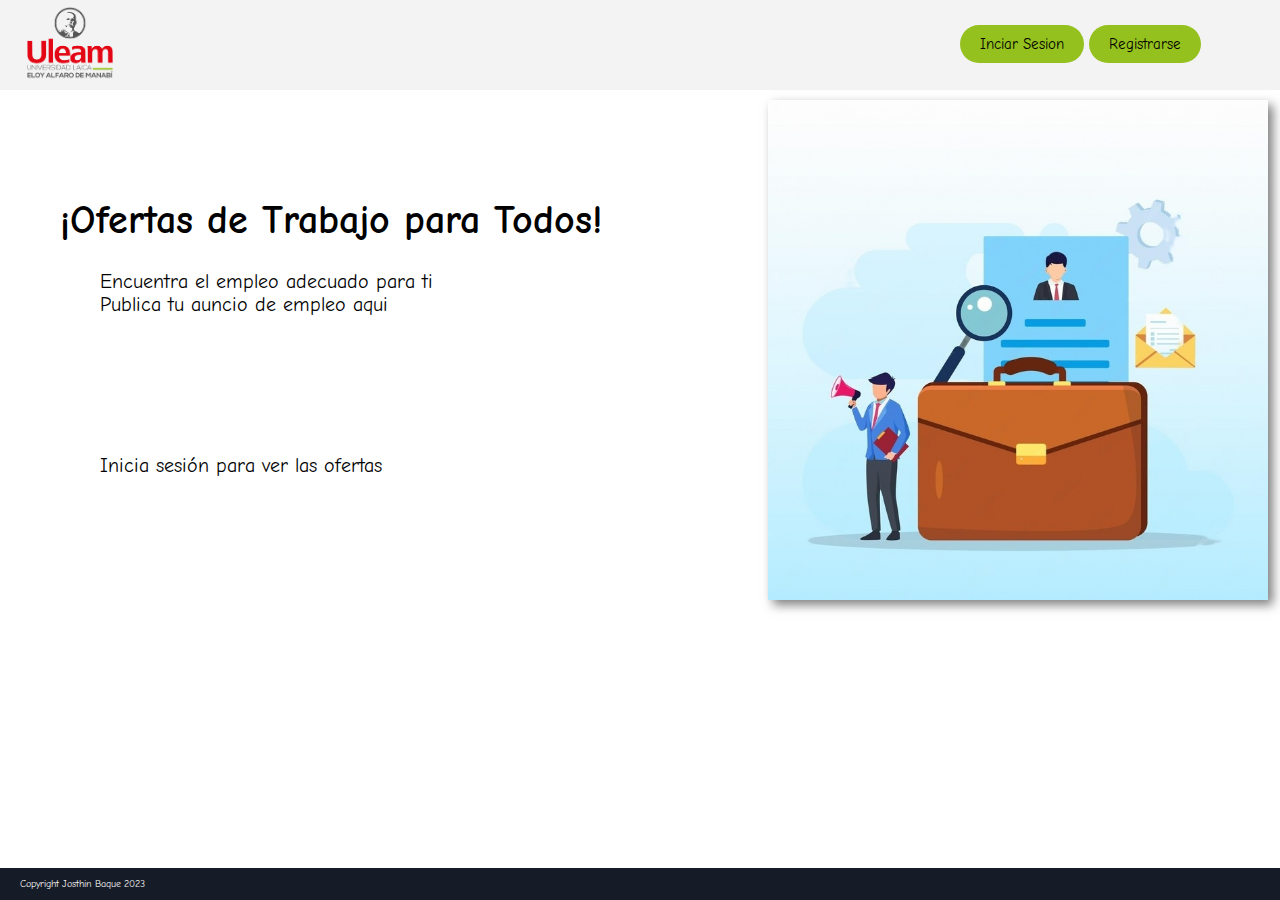
<file: Trabajo Autonomo/index.html>
<!DOCTYPE html>
<html lang="en">

<head>
    <meta charset="UTF-8">
    <meta name="viewport" content="width=device-width, initial-scale=1.0">
    <title>Inicio</title>
    <link rel="stylesheet" type="text/css" href="estiloIndex.css">
    <link rel="preconnect" href="https://fonts.googleapis.com">
    <link rel="preconnect" href="https://fonts.gstatic.com" crossorigin>
    <link
        href="https://fonts.googleapis.com/css2?family=Caveat:wght@700&family=Comic+Neue:ital,wght@0,700;1,700&display=swap"
        rel="stylesheet">
</head>

<body>


    <!--cabecera de la pagina principal-->
    <header>
        <div class="logo">
            <img src="imagenes/logouleam.png" alt="Logo">
        </div>


        <!--botones par air al inicio de sesion o registro-->
        <div class="botones-main">
            <button onclick="location.href='login/inicio-sesion.html'">Inciar Sesion</button>
            <button onclick="location.href='login/registro.html'">Registrarse</button>
        </div>
    </header>


    <!--div principal de la pagina -->
    <main class="cuerpo">


        <!--parte izquierda-->
        <div class="textoindex">
            <section class="texto_index">
                <H1>¡Ofertas de Trabajo para Todos!</H1>
                <ul>
                    <li>Encuentra el empleo adecuado para ti</li>
                    <li>Publica tu auncio de empleo aqui</li>
                    <li><br><br><br><br><br><br>Inicia sesión para ver las ofertas</li>
                </ul>
            </section>
        </div>



        <!--parte derecha-->
        <div class="imagen">
            <img class="indeximg" src="imagenes/imagenindex.jpeg" alt="Imagen">
        </div>
    </main>




    <!--pie de pagina principal-->
    <footer>
        <p>Copyright Josthin Baque 2023</p>
    </footer>
</body>

</html>
</file>
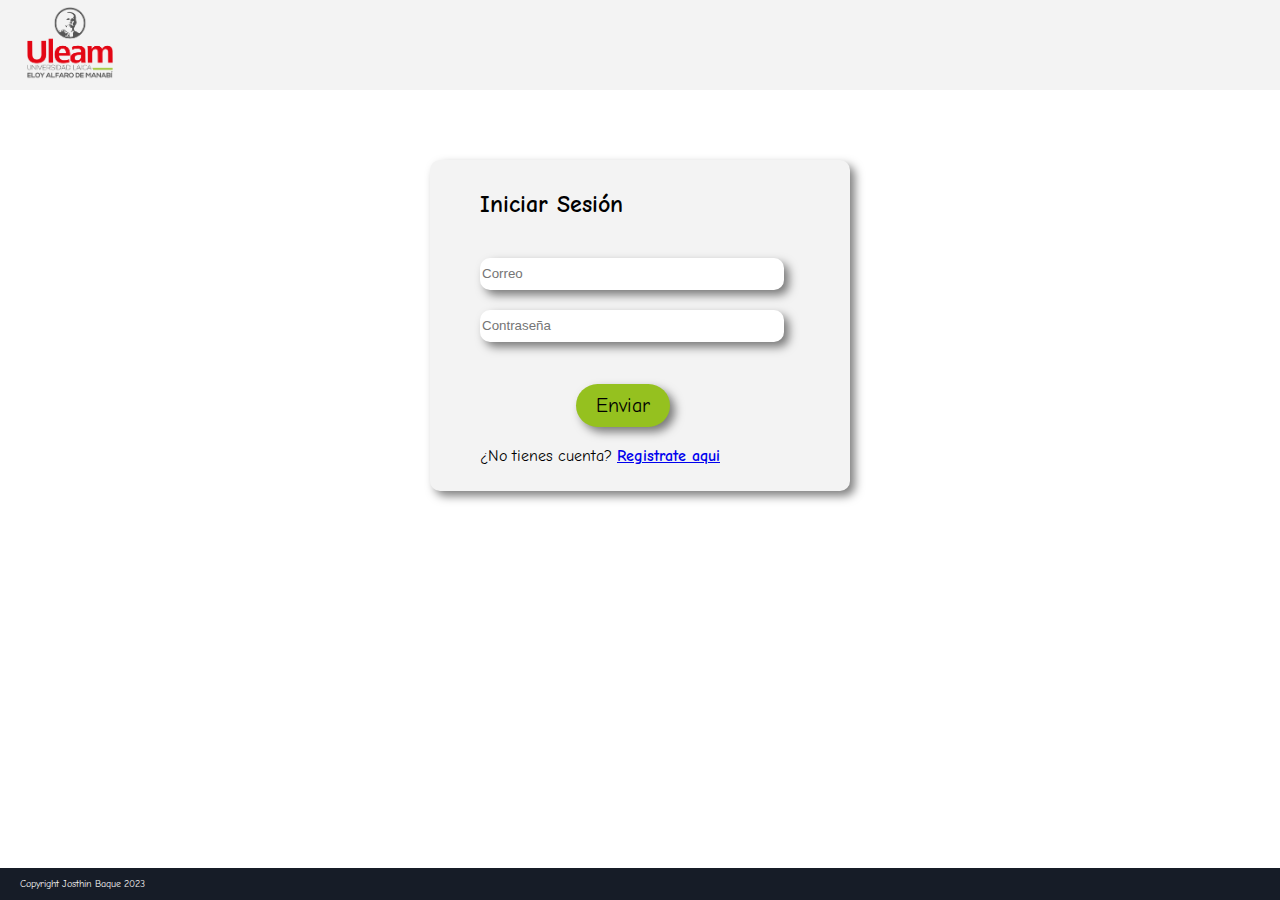
<file: Trabajo Autonomo/login/inicio-sesion.html>
<!DOCTYPE html>
<html lang="en">

<head>
    <meta charset="UTF-8">
    <meta name="viewport" content="width=device-width, initial-scale=1.0">
    <title>Incio de Sesion</title>
    <link rel="stylesheet" type="text/css" href="estiloLogin.css">
    <link rel="preconnect" href="https://fonts.googleapis.com">
    <link rel="preconnect" href="https://fonts.gstatic.com" crossorigin>
    <link
        href="https://fonts.googleapis.com/css2?family=Caveat:wght@700&family=Comic+Neue:ital,wght@0,700;1,700&display=swap"
        rel="stylesheet">
</head>

<body>
    <header>
        <div class="logo">
            <a href="../index.html"><img src="../imagenes/logouleam.png" alt="Logo"></a>
        </div>

    </header>
    <!--seccion principal-->
    <main id="principal">
        <div class="login">

            <form action="" class="loginf" id="loginf">
                <h2>Iniciar Sesión</h2>


                <input type="email" class="logincorreo" placeholder="Correo" id="correo" required><br>
                <input type="password" id="contraseña" class="logincontraseña" placeholder="Contraseña" required><br>
                <div class="mensaje">
                    <p id="mensaje"></p>
                </div>
                <!--redireccion a registro-->
                <button type="button" onclick="login()" id="enviarFormularioBtn">Enviar</button>
                <p class="textologin">¿No tienes cuenta? <a href="registro.html"><b>Registrate aqui</b></a> </p>
            </form>



        </div>
    </main>

    <!--pie de pagina de inicio de sesion-->
    <footer>
        <p>Copyright Josthin Baque 2023</p>
    </footer>
    <script src="scriptLogin.js"></script>
</body>

</html>
</file>
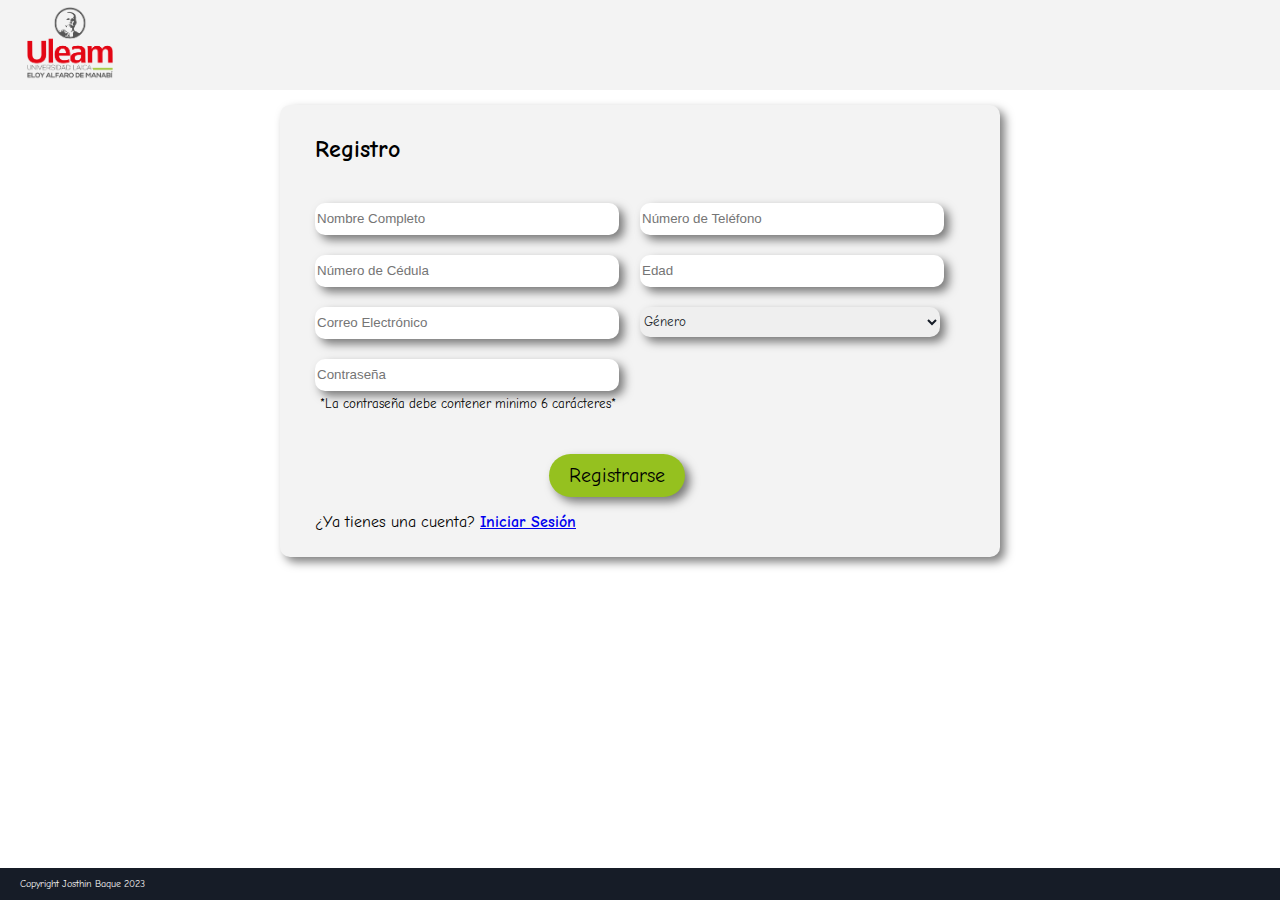
<file: Trabajo Autonomo/login/registro.html>
<!DOCTYPE html>
<html lang="en">

<head>
    <meta charset="UTF-8">
    <meta name="viewport" content="width=device-width, initial-scale=1.0">
    <title>Registro</title>
    <link rel="stylesheet" href="estiloRegistro.css">
    <link rel="preconnect" href="https://fonts.googleapis.com">
    <link rel="preconnect" href="https://fonts.gstatic.com" crossorigin>
    <link
        href="https://fonts.googleapis.com/css2?family=Caveat:wght@700&family=Comic+Neue:ital,wght@0,700;1,700&display=swap"
        rel="stylesheet">
</head>

<body>
    <header>
        <div class="logo">
            <a href="../index.html"><img src="../imagenes/logouleam.png" alt="Logo"></a>
        </div>

    </header>

    <!--div principal-->
    <main>
        <div class="cuerpo-registro">
            <form action="" class="registrof" id="registrof">
                <h2>Registro</h2>
                <div class="texto">
                    <div class="izquierda">
                        <input type="text" name="nombre_registro" id="nombre" placeholder="Nombre Completo">
                        <input type="text" name="cedula_registro" id="cedula" placeholder="Número de Cédula">
                        <input type="email" name="correo_registro" id="correo" placeholder="Correo Electrónico">
                        <input type="password" name="contraseña_registro" id="contraseña" placeholder="Contraseña">
                        <p class="contratexto">*La contraseña debe contener minimo 6 carácteres*</p>

                    </div>
                    <div class="derecha">

                        <input type="text" name="telefono_registro" id="telefono" placeholder="Número de Teléfono">
                        <input type="number" name="edad_registro" id="edad" placeholder="Edad">

                        <select name="genero_registro" id="genero">
                            <option value="defecto">Género</option>
                            <option value="masculino">Masculino</option>
                            <option value="femenino">Femenino</option>
                            <option value="otro">Otro</option>
                        </select>

                    </div>
                </div>

                <button type="submit" id="registrarse">Registrarse</button>


                <p class="textoregistro">¿Ya tienes una cuenta? <a href="inicio-sesion.html"><b>Iniciar Sesión</b></a>
                </p>

            </form>
        </div>
    </main>
    <!--pie de pagina de registro-->
    <footer>
        <p>Copyright Josthin Baque 2023</p>
    </footer>
    <script src="scriptRegistro.js"></script>
</body>

</html>
</file>
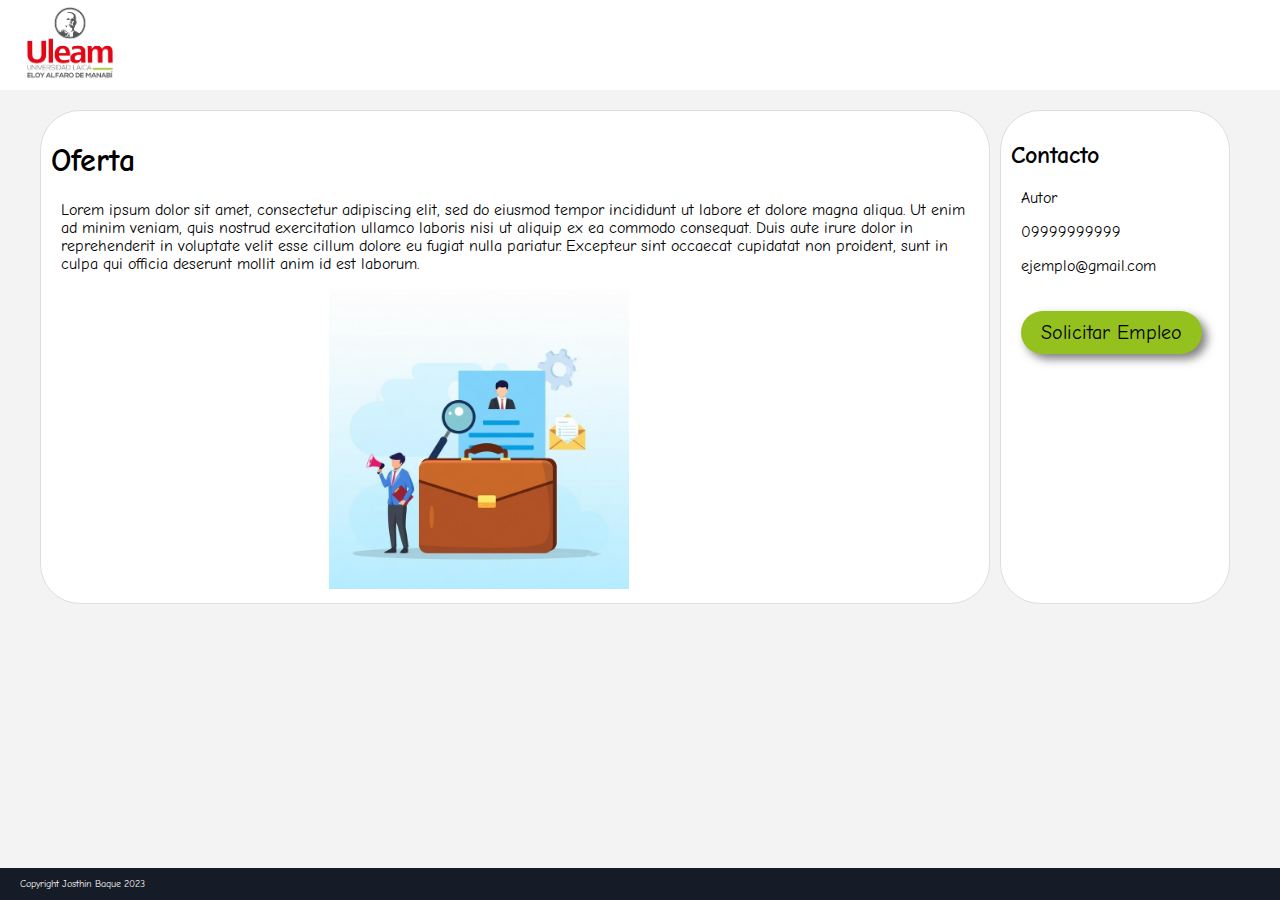
<file: Trabajo Autonomo/main/oferta.html>
<!DOCTYPE html>
<html lang="en">

<head>
    <meta charset="UTF-8">
    <meta name="viewport" content="width=device-width, initial-scale=1.0">
    <title>Oferta</title>
    <link rel="stylesheet" type="text/css" href="estilooferta.css">
    <link rel="preconnect" href="https://fonts.googleapis.com">
    <link rel="preconnect" href="https://fonts.gstatic.com" crossorigin>
    <link
        href="https://fonts.googleapis.com/css2?family=Caveat:wght@700&family=Comic+Neue:ital,wght@0,700;1,700&display=swap"
        rel="stylesheet">
</head>

<body>
    <header>
        <div class="logo">
            <a href="principal.html"><img src="../imagenes/logouleam.png" alt="Logo"></a>
        </div>
    </header>
    <main>
        <div class="cuerpo">

            <div class="info">

                <div class="izquierda">

                    <div class="descripcion">
                        <h1 class="titulo">
                            Oferta
                        </h1>
                        <p class="textoOferta">Lorem ipsum dolor sit amet, consectetur adipiscing elit, sed do eiusmod
                            tempor incididunt ut labore et dolore magna aliqua. Ut enim ad minim veniam, quis nostrud
                            exercitation ullamco laboris nisi ut aliquip ex ea commodo consequat. Duis aute irure dolor
                            in reprehenderit in voluptate velit esse cillum dolore eu fugiat nulla pariatur. Excepteur
                            sint occaecat cupidatat non proident, sunt in culpa qui officia deserunt mollit anim id est
                            laborum.
                        </p>
                        <div class="imagen">
                            <img src="../imagenes/imagenindex.jpeg" alt="ejemplo">
                        </div>

                    </div>
                </div>

                <div class="derecha">
                    <h2>Contacto</h2>
                    <p class="creador">Autor</p>
                    <p class="telefono">09999999999</p>
                    <p class="correo">ejemplo@gmail.com</p>
                    <button type="submit" id="registrarse">Solicitar Empleo</button>
                </div>
            </div>
        </div>
    </main>
    <footer>
        <p>Copyright Josthin Baque 2023</p>
    </footer>
</body>

</html>
</file>
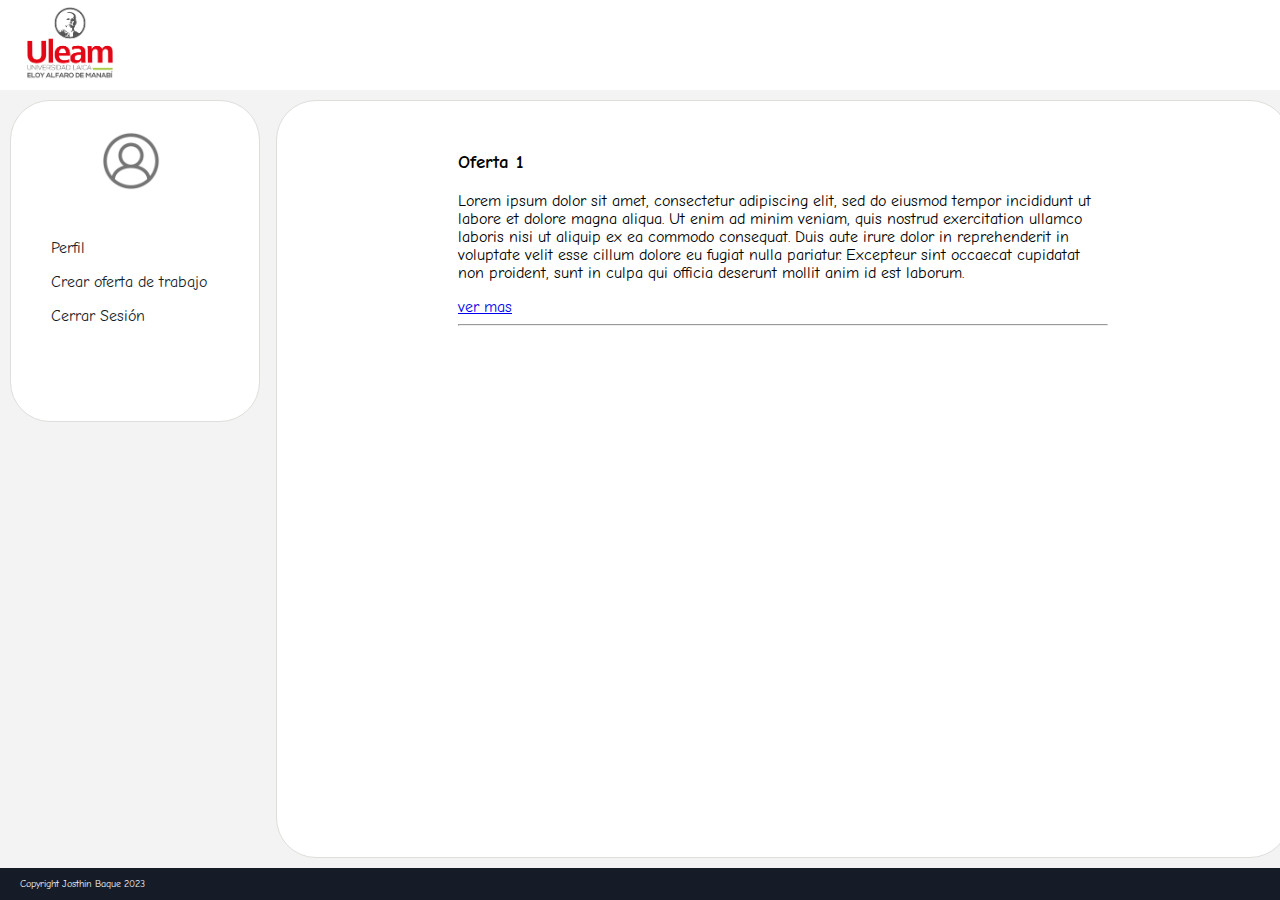
<file: Trabajo Autonomo/main/principal.html>
<!DOCTYPE html>
<html lang="en">

<head>
    <meta charset="UTF-8">
    <meta name="viewport" content="width=device-width, initial-scale=1.0">
    <title>Principal</title>
    <link rel="stylesheet" type="text/css" href="estiloMain.css">
    <link rel="preconnect" href="https://fonts.googleapis.com">
    <link rel="preconnect" href="https://fonts.gstatic.com" crossorigin>
    <link
        href="https://fonts.googleapis.com/css2?family=Caveat:wght@700&family=Comic+Neue:ital,wght@0,700;1,700&display=swap"
        rel="stylesheet">
</head>

<body>
    <header>
        <div class="logo">
            <a href="principal.html"><img src="../imagenes/logouleam.png" alt="Logo"></a>
        </div>

    </header>
    <main>
        <div class="principal">
            <div class="izquierda">
                <div class="usuario">
                    <img src="../imagenes/usuario.png" alt="usuario">
                </div>
                <section>
                    <div class="contenido">
                        <br><a href="perfil.html">
                            <p>Perfil</p>
                        </a>
                        <a href="generarEmpleo.html">
                            <p>Crear oferta de trabajo</p>
                        </a>
                        <a href="../index.html">
                            <p>Cerrar Sesión</p>
                        </a>
                    </div>
                </section>
            </div>
            <div class="centro">
                <div class="ofertas">
                    <h3 class="titulo">Oferta 1</h3>
                    <p class="textoOferta">Lorem ipsum dolor sit amet, consectetur adipiscing elit, sed do eiusmod
                        tempor incididunt ut labore et dolore magna aliqua. Ut enim ad minim veniam, quis nostrud
                        exercitation ullamco laboris nisi ut aliquip ex ea commodo consequat. Duis aute irure dolor
                        in reprehenderit in voluptate velit esse cillum dolore eu fugiat nulla pariatur. Excepteur
                        sint occaecat cupidatat non proident, sunt in culpa qui officia deserunt mollit anim id est
                        laborum.
                    </p>
                    <a href="oferta.html">ver mas</a>
                    <hr>
                </div>
            </div>
        </div>
    </main>
    <footer>
        <p>Copyright Josthin Baque 2023</p>
    </footer>
</body>

</html>
</file>
<file: Trabajo Autonomo/estiloIndex.css>
/*paleta de colores y general*/
:root {
    --rojouleam: rgb(227, 6, 20);
    --verdeuleam: rgb(149, 193, 31);
    --grisuleam: rgb(243, 243, 243);
    --oscuro: rgb(22, 28, 39);

}

body {
    font-family: 'comic neue', sans-serif;
    display: grid;
    grid-template-rows: auto 1fr auto;
    height: 100vh;
    margin: 0;
}

img {
    max-width: 100%;
}



/*Todo para el header y footer*/
header,
footer {
    display: grid;
    grid-template-columns: 75% 25%;
    background-color: var(--grisuleam);
}

footer {
    font-size: 10px;
    background-color: var(--oscuro);
    color: var(--grisuleam);
}

.logo {
    width: 100px;
    margin-left: 20px;
}

footer p {
    margin-left: 20px;
}

button {
    font-family: 'comic neue', sans-serif;
    background-color: var(--verdeuleam);
    border: none;
    font-size: 15px;
    padding: 10px 20px;
    border-radius: 40px;
    margin-top: 25px;
}

button:hover {
    transition: 0.5s;
    background-color: var(--rojouleam);
    color: var(--grisuleam);
}


/*Main*/
main {
    display: grid;
    grid-template-columns: 60% 40%;
}

.imagen {
    position: relative;
    width: 500px;
    margin-top: 10px;
}

.indeximg {
    box-shadow: 5px 5px 10px rgba(0, 0, 0, 0.5);

}

.textoindex {
    margin-top: 70px;
    margin-left: 50px;
    font-size: 20px;
    padding: 10px;
}

li {
    list-style: none;

}

h1 {
    font-size: 40px;
}
</file>
<file: Trabajo Autonomo/login/estiloLogin.css>
/*paleta de colores y general*/
:root {
    --rojouleam: rgb(227, 6, 20);
    --verdeuleam: rgb(149, 193, 31);
    --grisuleam: rgb(243, 243, 243);
    --oscuro: rgb(22, 28, 39);
}

body {
    font-family: 'comic neue', sans-serif;
    display: grid;
    grid-template-rows: auto 1fr auto;
    height: 100vh;
    margin: 0;
}

img {
    max-width: 100%;
}



/*Todo para el header y footer*/
header,
footer {
    display: grid;
    grid-template-columns: 75% 25%;
    background-color: var(--grisuleam);
}

footer {
    font-size: 10px;
    background-color: var(--oscuro);
    color: var(--grisuleam);
}

.logo {
    width: 100px;
    margin-left: 20px;
}

footer p {
    margin-left: 20px;
}



/*boton*/

button {
    font-family: 'comic neue', sans-serif;
    background-color: var(--verdeuleam);
    border: none;
    font-size: 20px;
    padding: 10px 20px;
    border-radius: 5vh;
    margin-top: 1px;
    box-shadow: 5px 5px 10px rgba(0, 0, 0, 0.5);
    margin-bottom: 10px;
    margin-left: 30%;
}

button:hover {
    transition: 0.5s;
    background-color: var(--rojouleam);
    color: var(--grisuleam);
}


/*estilo login*/
main {
    display: flex;
    justify-content: center;
    align-items: center;
    height: 40vh;
}

.login {
    padding: 10px;
    width: 400px;
    background-color: var(--grisuleam);
    box-shadow: 5px 5px 10px rgba(0, 0, 0, 0.5);
    margin: auto;
    margin-top: 70px;
    border-radius: 10px;
    position: relative;
    display: flex;
    justify-content: center;
    align-items: center;
}

.login form input {
    width: 300px;
    height: 30px;
    margin-top: 20px;
    border-radius: 10px;
    border: 2px;
    border-color: var(--oscuro);
    box-shadow: 5px 5px 10px rgba(0, 0, 0, 0.5);
}

.textologin {
    margin-top: 10px;
}

.mensaje {
    width: 320px;
    height: 25px;
}
</file>
<file: Trabajo Autonomo/login/estiloRegistro.css>
/*paleta de colores y general*/
:root {
    --rojouleam: rgb(227, 6, 20);
    --verdeuleam: rgb(149, 193, 31);
    --grisuleam: rgb(243, 243, 243);
    --oscuro: rgb(22, 28, 39);
}

body {
    font-family: 'comic neue', sans-serif;
    display: grid;
    grid-template-rows: auto 1fr auto;
    height: 100vh;
    margin: 0;
}

img {
    max-width: 100%;
}



/*Todo para el header y footer*/
header,
footer {
    display: grid;
    grid-template-columns: 75% 25%;
    background-color: var(--grisuleam);
}

footer {
    font-size: 10px;
    background-color: var(--oscuro);
    color: var(--grisuleam);
}

.logo {
    width: 100px;
    margin-left: 20px;
}

footer p {
    margin-left: 20px;
}



/*boton*/

button {
    font-family: 'comic neue', sans-serif;
    background-color: var(--verdeuleam);
    border: none;
    font-size: 20px;
    padding: 10px 20px;
    border-radius: 5vh;
    margin-top: 30px;
    box-shadow: 5px 5px 10px rgba(0, 0, 0, 0.5);
    margin-bottom: 0px;
    margin-left: 37%;
}

button:hover {
    transition: 0.5s;
    background-color: var(--rojouleam);
    color: var(--grisuleam);
}


/*estilo login*/
main {
    display: flex;
    justify-content: center;
    align-items: center;
    height: 40vh;
}

.cuerpo-registro {
    padding: 10px;
    width: 700px;
    background-color: var(--grisuleam);
    box-shadow: 5px 5px 10px rgba(0, 0, 0, 0.5);
    margin: auto;
    margin-top: 15px;
    border-radius: 10px;
    position: relative;
    display: flex;
    justify-content: center;
    align-items: center;
}

.texto {
    display: grid;
    grid-template-columns: 50% 50%;
}

.cuerpo-registro form input {
    width: 300px;
    height: 30px;
    margin-top: 20px;
    border-radius: 10px;
    border: 2px;
    border-color: var(--oscuro);
    box-shadow: 5px 5px 10px rgba(0, 0, 0, 0.5);
}

.cuerpo-registro form select {
    font-family: 'comic neue', sans-serif;
    width: 300px;
    height: 30px;
    margin-top: 20px;
    border-radius: 10px;
    border: 2px;
    border-color: var(--oscuro);
    color: var(--oscuro);
    box-shadow: 5px 5px 10px rgba(0, 0, 0, 0.5);
}

.izquierda,
h2,
p {
    margin-left: 25px;
}

.contratexto {
    font-size: small;
    margin-left: 5px;
    margin-top: 5px;
}
</file>
<file: Trabajo Autonomo/main/estilooferta.css>
/*paleta de colores y general*/
:root {
    --rojouleam: rgb(227, 6, 20);
    --verdeuleam: rgb(149, 193, 31);
    --grisuleam: rgb(243, 243, 243);
    --oscuro: rgb(22, 28, 39);
    --blanco: rgb(255, 255, 255);
    --bordes: rgb(223, 222, 218);
}

body {
    font-family: 'comic neue', sans-serif;
    display: grid;
    grid-template-rows: auto 1fr auto;
    height: 100vh;
    margin: 0;
}

img {
    max-width: 100%;
}



/*Todo para el header y footer*/
header {
    display: grid;
    grid-template-columns: 70% 25% 5%;
    background-color: var(--blanco);
}

footer {
    font-size: 10px;
    background-color: var(--oscuro);
    color: var(--grisuleam);
}

.logo {
    width: 100px;
    margin-left: 20px;
}

footer p {
    margin-left: 20px;
}

/* estilo del cuerpo*/
main {
    display: flex;
    justify-content: center;
    padding-bottom: 10px;
    background-color: var(--grisuleam);
}

.cuerpo {
    width: 1200px;
}

.info {
    display: grid;
    grid-template-columns: 80% 20%;
}

.descripcion,
.derecha {
    padding: 10px;
    background-color: aqua;
    background-color: var(--blanco);
    border: 1px solid var(--bordes);
    padding: 10px;
    border-radius: 40px;
}

.descripcion,
.derecha {
    margin-top: 20px;
    margin-right: 10px;
}

.imagen {
    width: 300px;
    margin-left: 30%;
}

p {
    margin-left: 10px;
}

/*boton*/

button {
    font-family: 'comic neue', sans-serif;
    background-color: var(--verdeuleam);
    border: none;
    font-size: 20px;
    padding: 10px 20px;
    border-radius: 5vh;
    margin-top: 20px;
    box-shadow: 5px 5px 10px rgba(0, 0, 0, 0.5);
    margin-bottom: 0px;
    margin-left: 5%;
}

button:hover {
    transition: 0.5s;
    background-color: var(--rojouleam);
    color: var(--grisuleam);
}
</file>
<file: Trabajo Autonomo/main/estiloMain.css>
/*paleta de colores y general*/
:root {
    --rojouleam: rgb(227, 6, 20);
    --verdeuleam: rgb(149, 193, 31);
    --grisuleam: rgb(243, 243, 243);
    --oscuro: rgb(22, 28, 39);
    --blanco: rgb(255, 255, 255);
    --bordes: rgb(223, 222, 218);
}

body {
    font-family: 'comic neue', sans-serif;
    display: grid;
    grid-template-rows: auto 1fr auto;
    height: 100vh;
    margin: 0;
}

img {
    max-width: 100%;
}


/*Todo para el header y footer*/
header {
    display: grid;
    grid-template-columns: 70% 25% 5%;
}

footer {
    font-size: 10px;
    background-color: var(--oscuro);
    color: var(--grisuleam);
}

.logo {
    width: 100px;
    margin-left: 20px;
}

footer p {
    margin-left: 20px;
}

.contenido a {
    text-decoration: none;
    color: var(--oscuro);
}

.trabajos {
    margin-top: 35px;
}

/*estilo de todo el main*/
main {
    background-color: var(--grisuleam);
    display: flex;
    justify-content: center;
    padding-bottom: 10px;
}

.principal {
    display: grid;
    grid-template-columns: 20% 78%;
    grid-gap: 1em;
    width: 1300px;
}

h2 {
    text-align: center;
}

.centro,
.izquierda {
    background-color: var(--blanco);
    border: 1px solid var(--bordes);
    padding: 10px;
    margin-top: 10px;
    border-radius: 40px;
}

/*derecha*/
.ofertas {
    margin-top: 20px;
    width: 650px;
}

.centro {
    display: flex;
    justify-content: center;
}

h3 {
    margin-top: 20px;
}



/*izquierda*/
.izquierda {
    margin-left: 10px;
    height: 300px;
}

.usuario {
    width: 60px;
    margin-left: 80px;
    margin-top: 20px;
}

.contenido {
    margin-left: 30px;
    margin-top: 10px;
}
</file>
